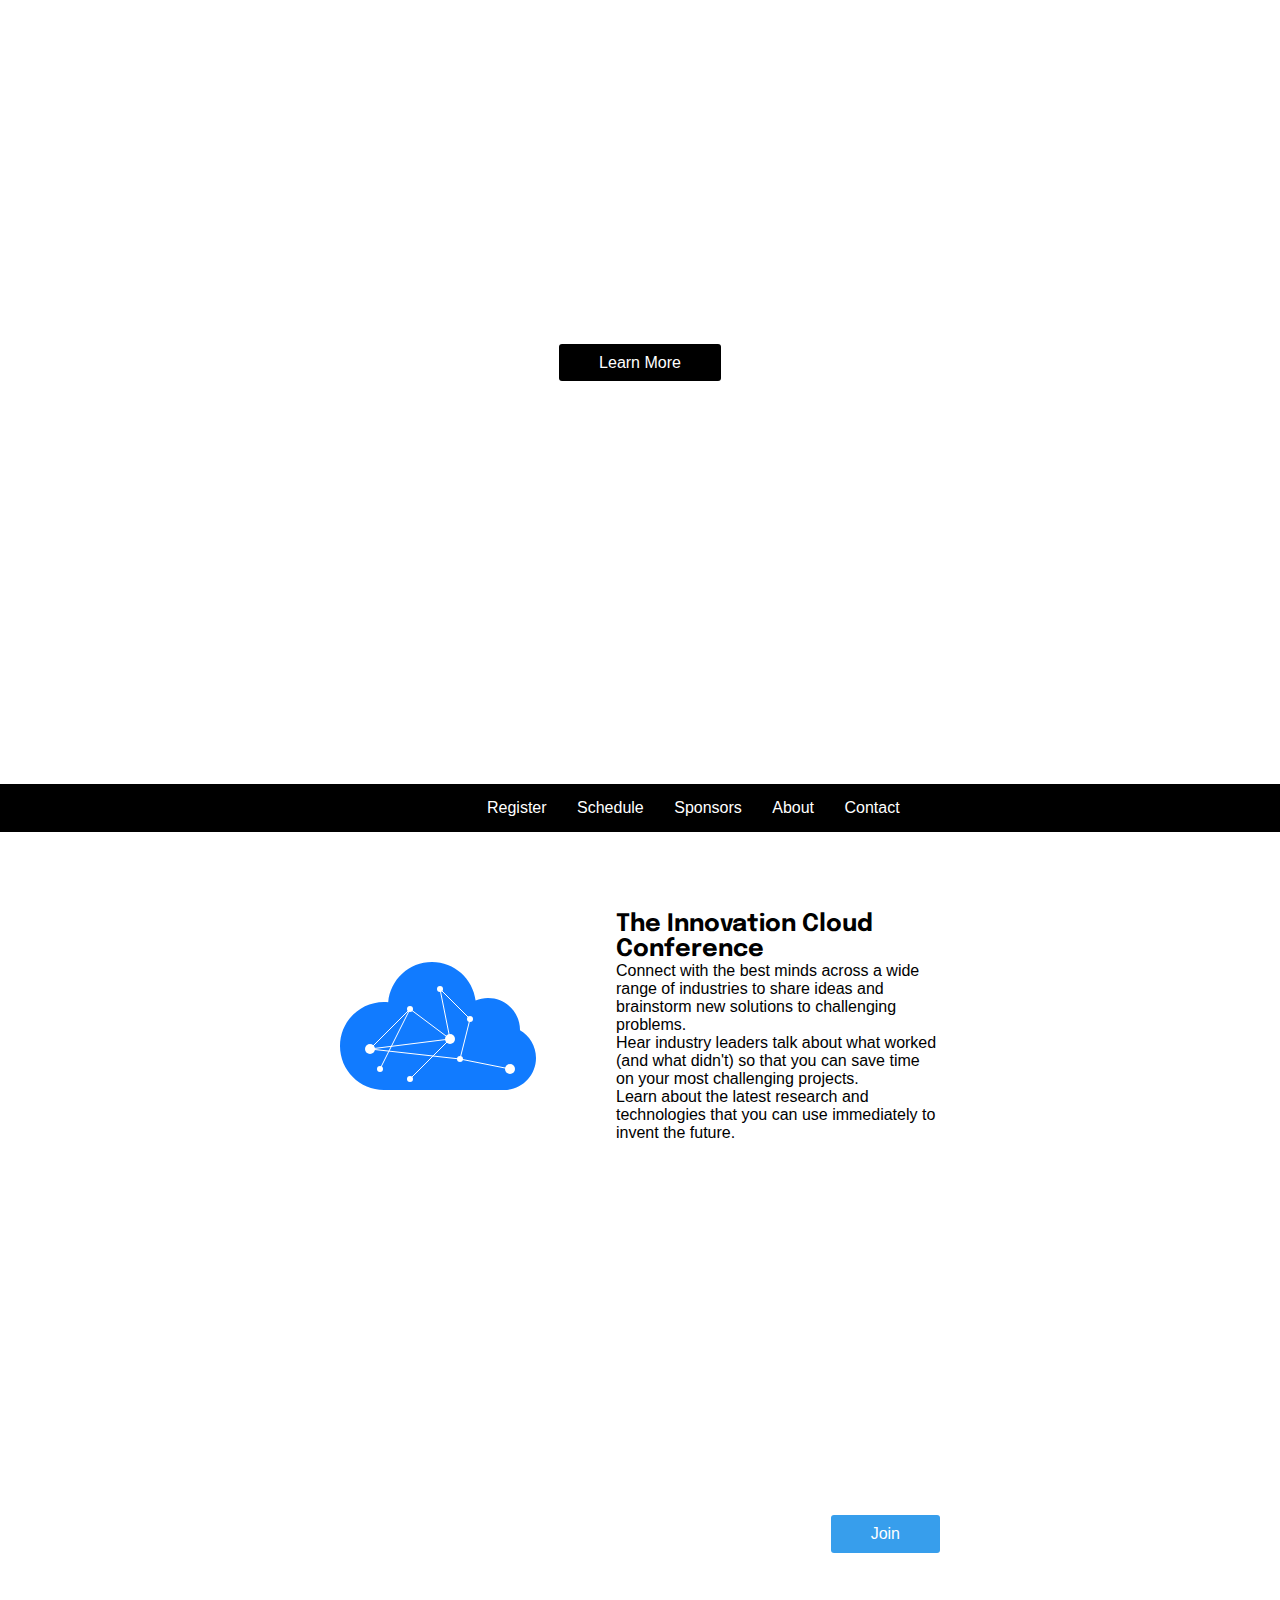
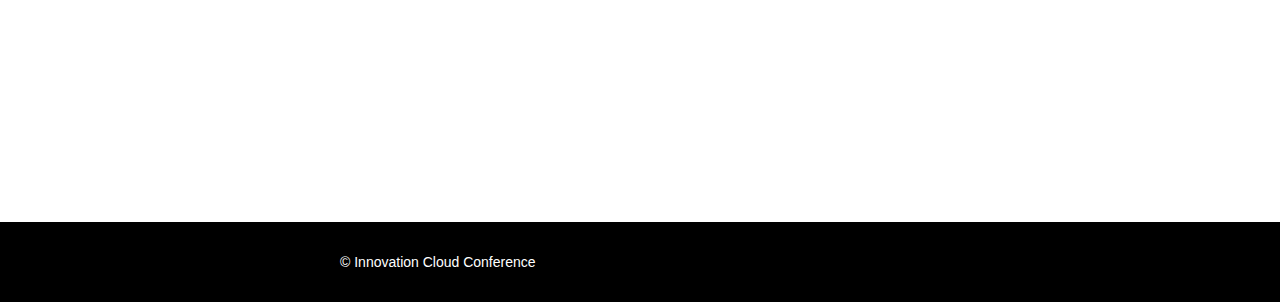
<file: css-1/index.html>
<!DOCTYPE html>
<html>
  <head>

  <link rel="stylesheet" href="style.css">
  <link href="https://fonts.googleapis.com/css2?family=Epilogue:wght@500&display=swap" rel="stylesheet">


  </head>
  <body>
    <div class="header">
      <div class="container">
        <h1>Innovation Cloud</h1>
        <p>CONNECT YOUR IDEAS GLOBALLY</p>
        <a class="btn" href="#">Learn More</a>
      </div>
    </div>

    <div class="nav">
      <div class="container">
        <ul>
          <li>Register</li>
          <li>Schedule</li>
          <li>Sponsors</li>
          <li>About</li>
          <li>Contact</li>
        </ul>
      </div>
    </div>

    <div class="main">
      <div class="container">
        <img src="images/cloud.svg" height="128" width="196">
        <div class="main__text">
        <h2>The Innovation Cloud Conference</h2>
        <p>Connect with the best minds across a wide range of industries to share ideas and brainstorm new solutions to challenging problems.</p>
        <p>Hear industry leaders talk about what worked (and what didn't) so that you can save time on your most challenging projects.</p>
        <p>Learn about the latest research and technologies that you can use immediately to invent the future.</p>
		</div>
	  </div>
	</div>

    <div class="jumbotron">
      <div class="container">
        <h2>Stay Connected</h2>
        <p>Receive weekly insights from industry insiders.</p>
        <a class="btn" href="#">Join</a>
      </div>
    </div>

    <div class="footer">
      <div class="container">
        <p>&copy; Innovation Cloud Conference</p>
      </div>
    </div>
  </body>
</html>
</file>
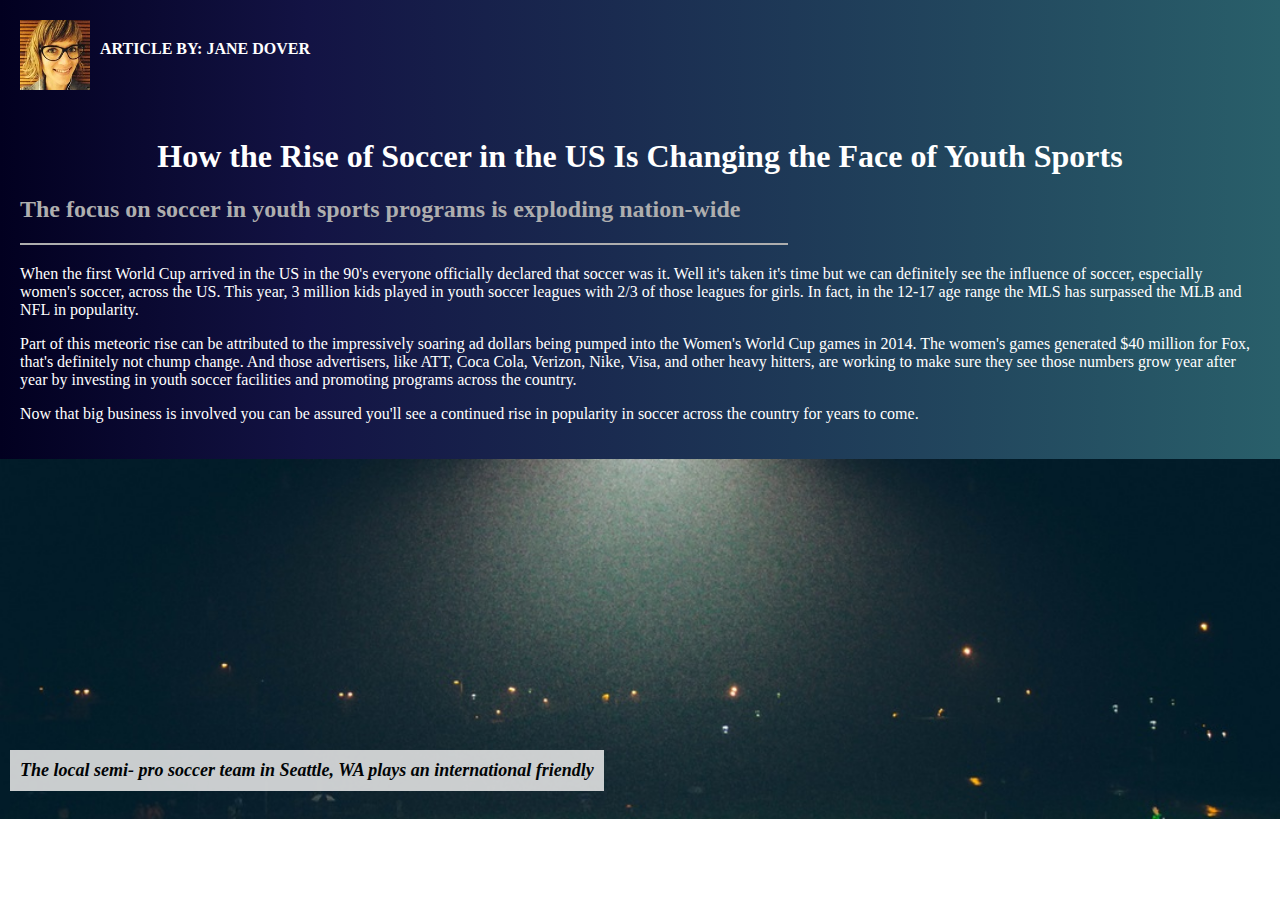
<file: css-2/index.html>
<!DOCTYPE html>
<html>

<head>
  <title>The Rise of Soccer in The US</title>
  <link rel="stylesheet" href="style.css">
</head>

<body>

  <div class="content">
    <img src="images/htmlcss1-img_writer-avatar.jpg" class="writer-img">
    <h3 class="byline">Article By: Jane Dover</h3>
    <h1>How the Rise of Soccer in the US Is Changing the Face of Youth Sports</h1>
    <h2>The focus on soccer in youth sports programs is exploding nation-wide</h2>
    <p>When the first World Cup arrived in the US in the 90's everyone officially declared that soccer was it. Well it's taken it's time but we can definitely see the influence of soccer, especially women's soccer, across the US. This year, 3 million kids
      played in youth soccer leagues with 2/3 of those leagues for girls. In fact, in the 12-17 age range the MLS has surpassed the MLB and NFL in popularity.</p>
    <p>Part of this meteoric rise can be attributed to the impressively soaring ad dollars being pumped into the Women's World Cup games in 2014. The women's games generated $40 million for Fox, that's definitely not chump change. And those advertisers,
      like ATT, Coca Cola, Verizon, Nike, Visa, and other heavy hitters, are working to make sure they see those numbers grow year after year by investing in youth soccer facilities and promoting programs across the country. </p>
    <p>Now that big business is involved you can be assured you'll see a continued rise in popularity in soccer across the country for years to come. </p>
  </div>

  <div class="image">
    <p class="caption">The local semi- pro soccer team in Seattle, WA plays an international friendly</p>
  </div>

</body>

</html>
</file>
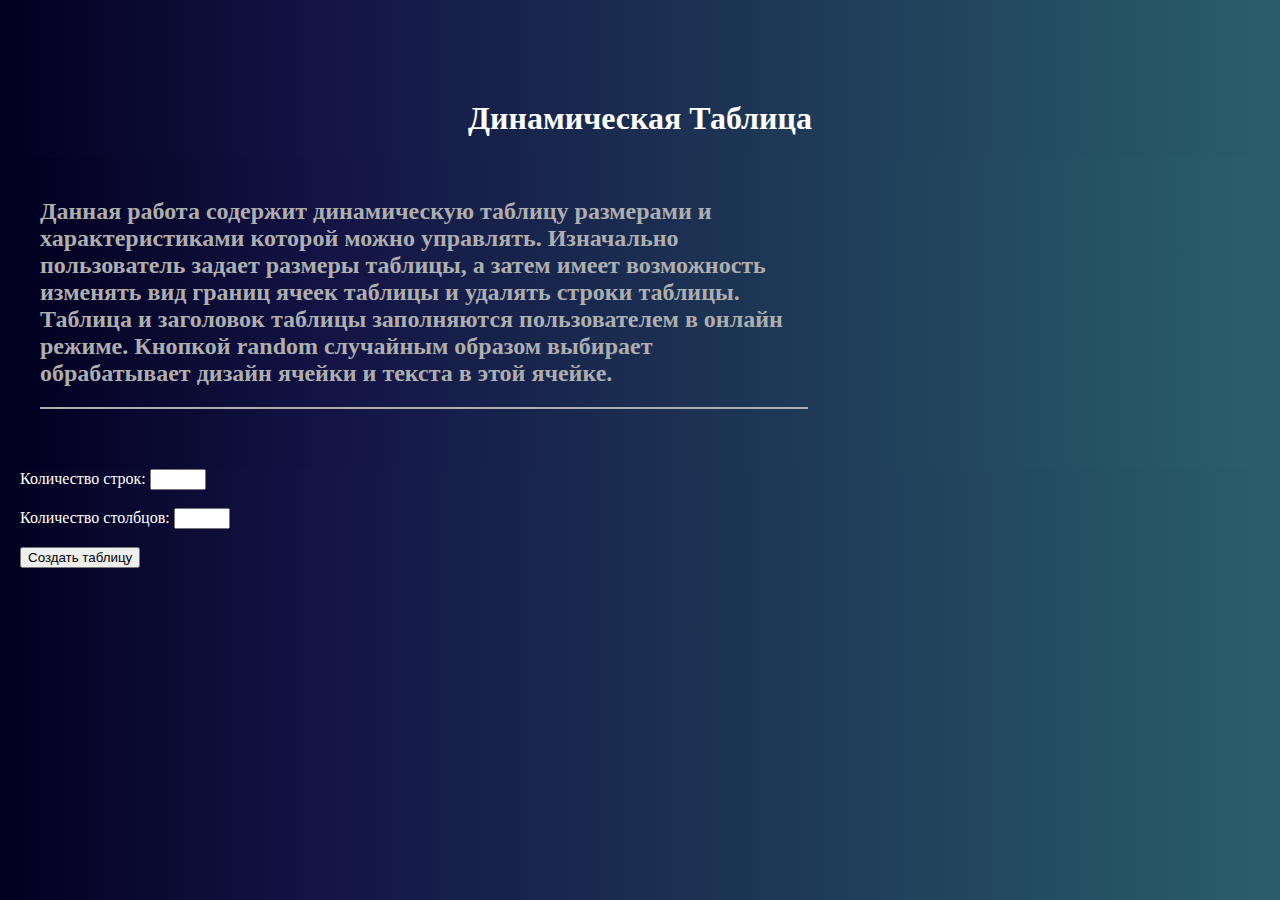
<file: final task/index.html>
<!DOCTYPE html>
<html>
	<head>
		<meta charset="utf-8" />
		<meta http-equiv="Content-Type" content="text/html"/>
		<link rel="stylesheet" type="text/css" href="style.css"/>	
		<script src="jquery-3.5.1.min.js"></script>
	</head>
 <body   class="content"><! background="Khabarovsk.jpg background: linear-gradient(90deg, rgba(2,0,32,1), rgba(19,19,68,1) 24%, rgba(41,95,106,1) 100%)">
	
	<div ><h1>Динамическая Таблица</h1></div>
	



<div class="content">
    
    <h2>Данная работа содержит динамическую таблицу размерами и характеристиками которой можно управлять. Изначально пользователь задает размеры таблицы, а затем имеет возможность изменять вид границ ячеек таблицы и удалять строки таблицы. Таблица и заголовок таблицы заполняются пользователем в онлайн режиме. Кнопкой random случайным образом выбирает обрабатывает дизайн ячейки и текста в этой ячейке.  </h2>
  
  </div>



	<div background: linear-gradient(90deg, rgba(2,0,32,1), rgba(19,19,68,1) 24%, rgba(41,95,106,1)>
		<form>
			<div><span>Количество строк: </span> <input type="number" id="row" min="1" max="20" step="1" required /></div><br>
			<div><span>Количество столбцов: </span> <input type="number" id="col" min="1" max="20" step="1" required /></div><br>
			<input align="left" onclick="addTable()" type="button" name="but1" value="Создать таблицу"> 
		</form>
	</div>
	<br>


	<div id="functions" hidden>
		<form>
			<div>
				Выбор размера границы: <br>

				<input type="number" id="width" min="1" max="999" step="1" onchange="changerNumber()"/>
			
				<select id="border" size="1" onchange="changerList()">
				<option disabled>Выберите границу</option>
				<option value="none">none</option>
				<option value="solid">continuous line</option>
				<option value="dashed">dotted line</option>
				<option value="double">double dotted line</option>
				<option value="dotted">dotsline </option>
				<option value="groove">Groove</option>
				<option value="ridge">Ridge</option>
				<option value="outset">Outset</option>
				<option value="inset">Inset</option>
				</select>
				
				<input align="left" onclick="editTable()" id="dynamicBut" type="button" name="but2" value="Применить"> 
			</div>
			Выбор заголовка: <br>
			<div>
				<input type="text" id="title" />
				<input align="left" onclick="addTitle()" type="button" name="but3" value="Добавить"> 
			</div>
			Удалить строку №: <br>
			<div>
				<input type="number" id="rowDel" min="1" max="999" step="1"/>
				<input align="left" onclick="deleteRow()" type="button" name="but4" value="Удалить"> 
			</div>
			<br>
			<div>
				<input align="left" onclick="magic()" type="button" name="but5" value="random"> 
				<input align="left" onclick="destroyTable()" type="button" name="but6" value="Удалить таблицу"> 
			</div>
			
		</form>
       <br><br>
	</div>
	<script src="script.js"></script>
 </body>
</html>
</file>
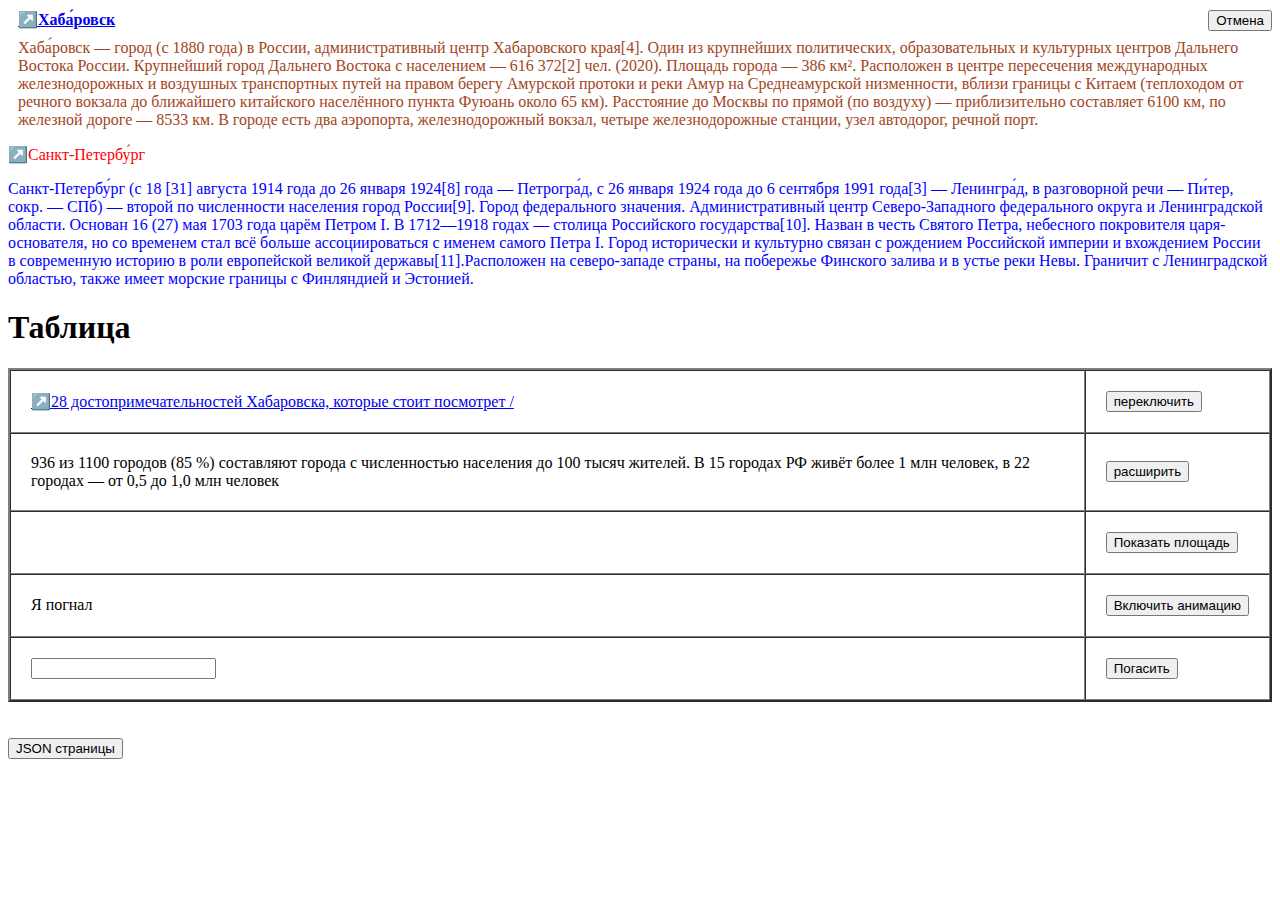
<file: jquery/index.html>
<!DOCTYPE html>
<html>
	<head>
		<meta charset="utf-8" />
		<meta http-equiv="Content-Type" content="text/html"/>
		<script src="jquery-3.5.1.min.js"></script>
	</head>
 	<body>
		
		<p class="khv"><a href="https://ru.wikipedia.org/wiki/Хабаровск" target="_blank">Хаба́ровск</a></p>
		<p class="khv">Хаба́ровск — город (с 1880 года) в России, административный центр Хабаровского края[4]. Один из крупнейших политических, образовательных и культурных центров Дальнего Востока России. Крупнейший город Дальнего Востока с населением — 616 372[2] чел. (2020). Площадь города — 386 км². Расположен в центре пересечения международных железнодорожных и воздушных транспортных путей на правом берегу Амурской протоки и реки Амур на Среднеамурской низменности, вблизи границы с Китаем (теплоходом от речного вокзала до ближайшего китайского населённого пункта Фуюань около 65 км). Расстояние до Москвы по прямой (по воздуху) — приблизительно составляет 6100 км, по железной дороге — 8533 км. В городе есть два аэропорта, железнодорожный вокзал, четыре железнодорожные станции, узел автодорог, речной порт.</p>
		
		<p class="spb"><a href="https://ru.wikipedia.org/wiki/Санкт-Петербург" target="_self">Санкт-Петербу́рг</a></p>
		<p class="spb">Санкт-Петербу́рг (с 18 [31] августа 1914 года до 26 января 1924[8] года — Петрогра́д, с 26 января 1924 года до 6 сентября 1991 года[3] — Ленингра́д, в разговорной речи — Пи́тер, сокр. — СПб) — второй по численности населения город России[9]. Город федерального значения. Административный центр Северо-Западного федерального округа и Ленинградской области. Основан 16 (27) мая 1703 года царём Петром I. В 1712—1918 годах — столица Российского государства[10]. Назван в честь Святого Петра, небесного покровителя царя-основателя, но со временем стал всё больше ассоциироваться с именем самого Петра I. Город исторически и культурно связан с рождением Российской империи и вхождением России в современную историю в роли европейской великой державы[11].Расположен на северо-западе страны, на побережье Финского залива и в устье реки Невы. Граничит с Ленинградской областью, также имеет морские границы с Финляндией и Эстонией.</p>
		
		<h1>Таблица</h1>
	
	
		<TABLE BORDER="2" CELLPADDING="20" CELLSPACING="0"> 
		<tr>
			<td><a href="https://tripplanet.ru/dostoprimechatelnosti-habarovska">28 достопримечательностей Хабаровска, которые стоит посмотрет /</a></td>
			<td><input id="but3" type="button" value="переключить" /></td>
		</tr>
		<tr>
			<td>
			<span>936 из 1100 городов (85 %) составляют города с численностью населения до 100 тысяч жителей. В 15 городах РФ живёт более 1 млн человек, в 22 городах — от 0,5 до 1,0 млн человек </span>
			<div style="display:none" id="panel">такие дела...</div>
			</td>
			<td><input id="but1" type="button" value="расширить" /></td>
		</tr>
		<tr>
			<td><img id="img1" src="lenin-square.jpg" style="display:none"></td>
			<td><input id="but2" type="button" value="Показать площадь" /></td>
		</tr>
		
		<tr>
			<td id="animated" style="position:relative">Я погнал</td>
			<td><input id="but4" type="button" value="Включить анимацию" /></td>
		</tr>
		<tr>
			<td><input type="text" /></td>
			<td><input id="but5" type="button" value="Погасить" /></td>
		</tr>
		</table>
		
	
		<br>
		<br>
		
		<input id="but7" type="button" value="JSON страницы" /><br>
		<div id="some2"></div><br>
		
		<script src="task.js"></script>
	</body>
</html>
</file>
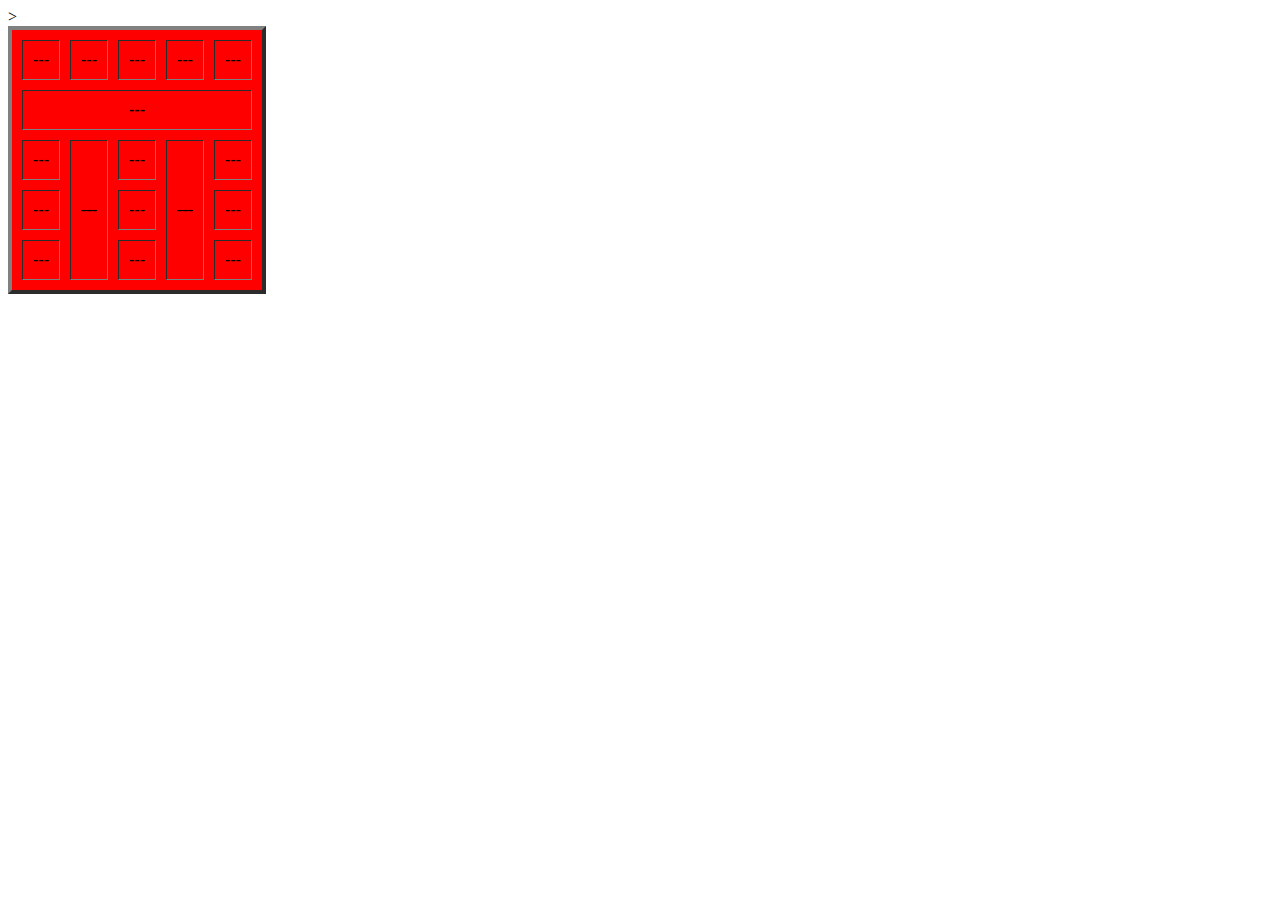
<file: 1/таблица/index.html>
<!DOCTYPE html>
	<html>
	<head>
	<meta charset='utf-8'>
	</head>

<body>		
		<TABLE BORDER="4" BORDER="100%" CELLPADDING="10" CELLSPACING="10" BGCOLOR="RED"

 <TR>
 <TD> --- </TD>
 <TD> --- </TD>
 <TD> --- </TD>
 <TD> --- </TD>
 <TD> --- </TD>
 </TR>

 <TR>

      <td ALIGN="middle" colspan="5"><b> --- </b></td>
 
 </TR>


 <TD> --- </TD>
  <td rowspan="3" ALIGN="middle" ><s> --- </s></td>
 <TD> --- </TD>
  <td rowspan="3" ALIGN="middle" ><s> --- </s></td>
 <TD> --- </TD>
 </TR>

 <TD> --- </TD>

 <TD> --- </TD>
 
 <TD> --- </TD>
 </TR>

 <TD> --- </TD>
>
 <TD> --- </TD>

 <TD> --- </TD>
 </TR>


</TABLE>

		</TABLE>
	</body>
	</html>
</file>
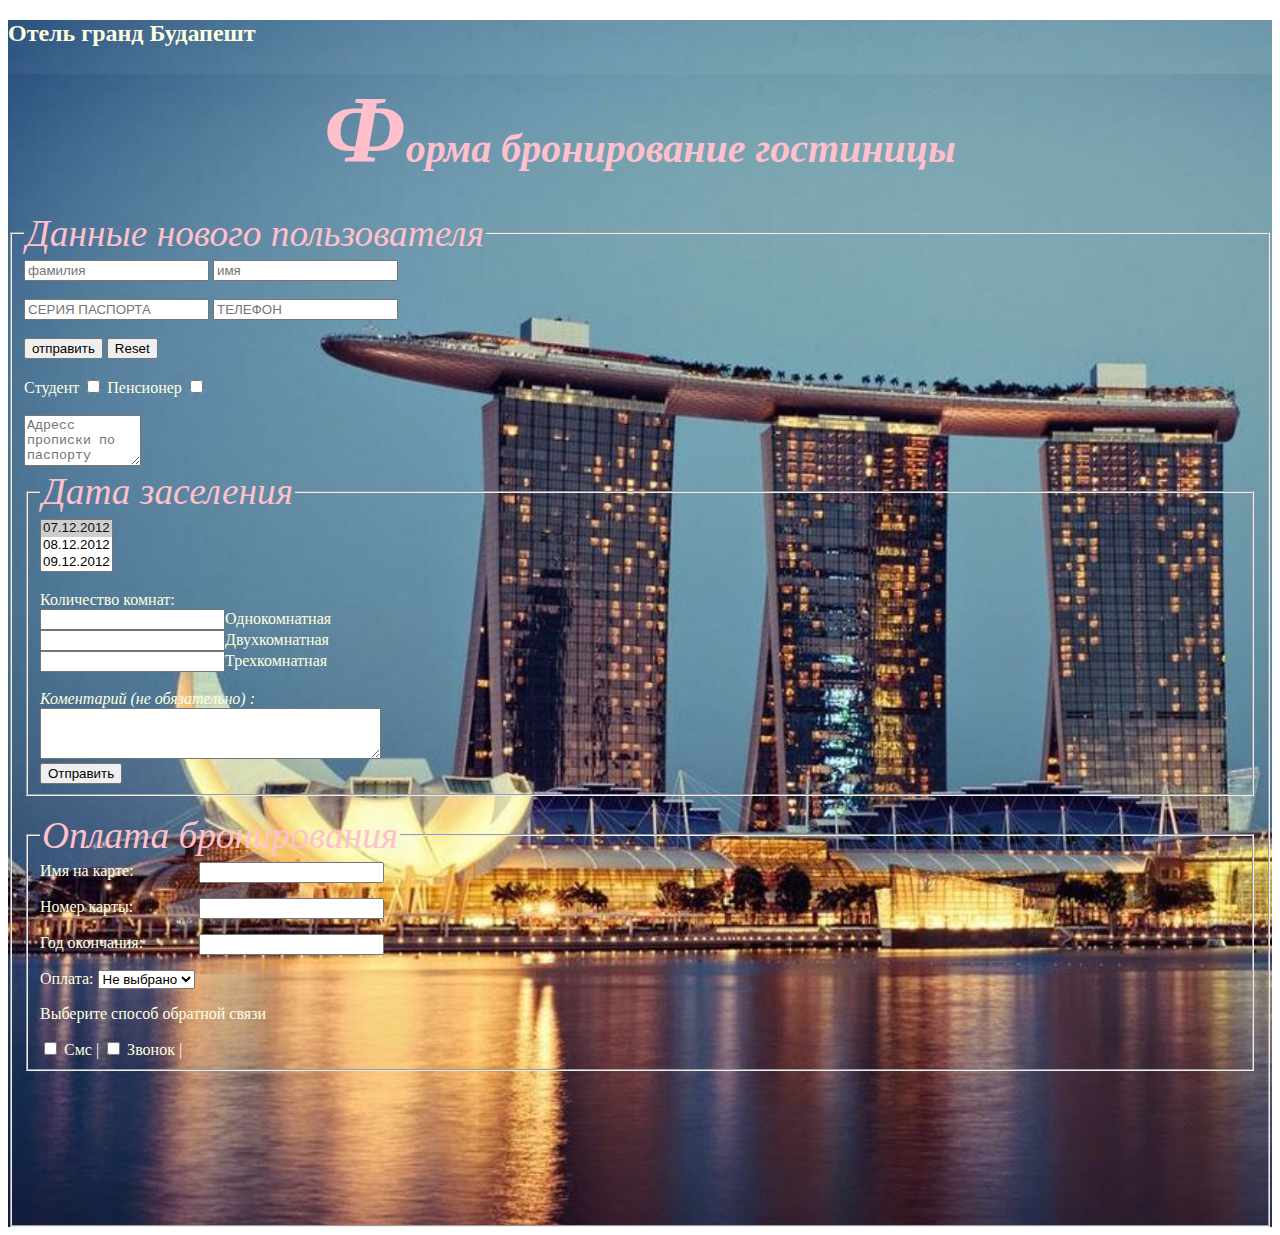
<file: 2/САЙТ.html>
<!DOCTYPE html>
<html>
<head>

<style>
    div {color: #FFFFE0;
        font-size: 12pt;
        background-image: url(MarinaBaySands.jpg);
        background-size: cover;}
    
    h1.main { font-size: 30pt;
        font-style: oblique;
        color: pink;}

    legend.cool{ font-size: 28pt;
        font-style: oblique;
        color: pink;}
       
    #special{
        font-style: oblique;
    }

    #serd {
        position: absolute; right: 70%;
        margin-bottom: 50px;
    }
    
    h1::first-letter { font-size: 72pt; }


</style> 
</head>

<meta charset="utf-8"/>
<body>

<form>

<div><h2 class="main"> Отель гранд Будапешт </h2>
<div><h1 class="main" ALIGN="middle"> Форма бронирование гостиницы </h1>


<fieldset>
 <legend class="cool"> Данные нового пользователя</legend>
 <form action="/"method="post">  
 <input type="text" name="namePerson" maxlength="32" placeholder="фамилия"> 
 <input type="text" name="namePerson" maxlength="12" placeholder="имя"><br> <br>

 <input type="text" name="namePerson" maxlength="32" placeholder="СЕРИЯ ПАСПОРТА"> 
 <input type="text" name="namePerson" maxlength="12" placeholder="ТЕЛЕФОН  "><br> <br>

 <input type="submit" name="submit" value="отправить"><!--кнопка отправить-->
 <input type="reset" name=""><!-- сброс --><br> <br>

 <label for="id1"></label> Cтудент <input id1="apple"  type="checkbox" name="12" value="stydent"> <!--ставит галочку  по умолчанию отправляет значение on или off-->
 <label for="id2"></label> Пенсионер <input id2="sliva" type="checkbox" name="12" value="senior"> <!--также ставит галочку но так как мы задали ему значение value = senior --><br> <br>

 <textarea name="text" cols="12" rows="3 " placeholder="Адресс прописки по паспорту"></textarea><br> <!--текстовое поле cols-это строки rows-это столбцы-->
    

<fieldset>

 <legend class="cool"> Дата заселения </legend>


<select name="test2" size="3" ><br><!--size-это количество отображаемого блока(списка), (multiple="") multiple-это возможность выбрать не один как по умолчанию а сразу несколько или все-->
     <option selected="">07.12.2012</option><!--по умолчанию даже после сброса будет txt-->
     <option>08.12.2012</option>
     <option>09.12.2012</option>
     <option>10.12.2012</option>
     <option>11.12.2012</option>
     <option>12.12.2012</option>
</select><br> <br>


 
    
    Количество комнат:
    <br> 
    <input type="appart" name="status" value="">Однокомнатная
    <br>
    <input type="appart" name="status" value="">Двухкомнатная
    <br>
    <input type="appart" name="status" value="">Трехкомнатная

    <br><br>
    <label id="special"> Коментарий (не обязательно) : </label>
    <br>
    <textarea rows="3" cols="40"></textarea>
    <br>

<input  type="submit" name="submit" value="Отправить">
</fieldset> <br>




<fieldset>
 <legend class="cool"> Оплата бронирования</legend>

 <from action="form_processing" method ="GET">
    Имя на карте:<input id="serd" type="text" name="lastname"><br> <br>
   
    
    Номер карты:<input id="serd" type="text" name="number"><br>  <br>
    
  
    Год окончания:<input id="serd" type="number" name="year" min="2020" step="1"> <br>  <br>
   
    Оплата:        
    <select name="money">
        <option checked>Не выбрано</option>
        <option value="male">100%</option>
        <option value="female">50%</option>
    </select>

<p> Выберите способ обратной связи</p>
<input type="checkbox" name="auto"> Смс |
<input type="checkbox" name="fish"> Звонок |
</fieldset>


<br><br>
<br><br>
<br><br>
<br><br>       
          






































</div>

</form>


</body>
</html>
</file>
<file: css-1/style.css>
html, body 
  {margin: 0;
  padding: 0;
  /*padding-left: 100px;*/
  /*padding-right: 100px;*/
	font-family: 'Arial', sans-serif;
	font-weight: 100;
}

*{
margin: 0px;}

.header {       
  height: 800px;
  text-align: center; 
  background: url(https://s3.amazonaws.com/codecademy-content/projects/innovation-cloud/bg.jpg) no-repeat center center; 
  -webkit-background-size: cover;
  -moz-background-size: cover;
  -o-background-size: cover;
  background-size: cover;}              */



.header .container {
	position: relative;  	
  top: 200px;}

.header h1 {
margin-top: 0;
color: white;} 


@media (min-width:850px) {
	.header h1 {
		font-size: 120px;} }

.header p {
	font-weight: 500;
	letter-spacing: 8px;
	margin-bottom: 40px;
	margin-top: 0;
    color: white; }

.btn {
  color: white;
  text-decoration: none;
  padding: 10px;
  padding-left: 40px;
  padding-right: 40px;
  background: #000000;
  position: relative;
  top: 20px;
  border-radius: 3px; }

.btn:hover {
	background: #117bff;
	cursor: pointer; 
	transition: background .5s;  }

.container {
  margin:  auto;
  max-width: 600px; 
  padding: 0 100px; }




.nav {
  background: black;
  color: white;
  margin-top: -16px;
  padding-left: 15%;  }

ul {
  /*background: #000;*/
  list-style-type: none; }

ul li {
  display: inline-block;
  padding: 15px;
  /*background: green;*/
  margin-left: -4px;
  transition: .1s;
  /*list-style-type: none;*/ }

ul li:hover {
  background: #379EEC;
  cursor: pointer; }

/* Main */
.main__text{


}

    h2{
    font-size: 24px;
    font-family: 'Epilogue', sans-serif;

}

.main img {
  float: left;
  width: 196px;
  height: 128px;
  margin: 50px 80px 50px 0; }


.main .container {
margin: 80px auto;
}






.jumbotron {
	height: 600px; 
	text-align: right;

  color: white;
    background: url(https://s3.amazonaws.com/codecademy-content/projects/innovation-cloud/jumbotron_bg.jpg) no-repeat center center; 
  -webkit-background-size: cover;
  -moz-background-size: cover;
  -o-background-size: cover;
  background-size: cover; }
.jumbotron .btn {
		    margin: 10px 0 0;
    background: #379EEC;    
    float: right; }

.jumbotron .container {
	position: relative;
	top: 220px; }


/* Footer */
.footer { 
	font-size: 14px;
    background: black;
  color: white;
  height: 80px; }
.footer p {
      line-height: 80px;
    margin: 0; }





@media (max-width: 500px) {
  .header h1 {
    font-size: 50px;
    line-height: 64px; }

  .main, .jumbotron {
    padding: 0 30px; }

  .main img {
    width: 100%;}
  






















}
</file>
<file: css-2/style.css>
body {
 margin: 0;
 padding: 0; }

.content {
	color: white;
	background: rgb(2,0,32);
	background: linear-gradient(90deg, rgba(2,0,32,1), rgba(19,19,68,1) 24%, rgba(41,95,106,1) 100%);
	padding: 20px;
	padding-bottom: 40px;}

.writer-img {
	width: 70px;
	float: left;
	margin-right: 10px;}

.byline {
	text-transform: uppercase;
	font-family: Open Sans;
	font-size: 16px;
	margin-top: 20px;}

h1 {
	text-align: center;
	margin-top: 80px;}

h2 {
	width: 60vw;
	color: #aeaeae;
	border-bottom: 2px solid #aeaeae;
	padding-bottom: 20px;}

p {
	font-family: Open Sans;}

.image {
	background: url('images/soccer.jpeg') no-repeat;
	background-size: cover;
	background-position: center;
	height: 40vh;
	margin-top: -20px;
	position: relative;}

.caption {
	position: absolute;
	bottom: 10px;
	left: 10px;
	background: #eaeaea;
	opacity: .86;
	padding: 10px;
	font-family: serif;
	font-style: italic;
	font-size: 18px;
	font-weight: bold;
	max-width: 60vw;}


	}
</file>
<file: final task/style.css>
body {
 margin: 0;
 padding: 0; }

.content {
	color: white;
	background: rgb(2,0,32);
	background: linear-gradient(90deg, rgba(2,0,32,1), rgba(19,19,68,1) 24%, rgba(41,95,106,1) 100%);
	padding: 20px;
	padding-bottom: 40px;}

.writer-img {
	width: 70px;
	float: left;
	margin-right: 10px;}

.byline {
	text-transform: uppercase;
	font-family: Open Sans;
	font-size: 16px;
	margin-top: 20px;}

h1 {
	text-align: center;
	margin-top: 80px;}

h2 {
	width: 60vw;
	color: #aeaeae;
	border-bottom: 2px solid #aeaeae;
	padding-bottom: 20px;}

p {
	font-family: Open Sans;}

.image {
	background: url('images/soccer.jpeg') no-repeat;
	background-size: cover;
	background-position: center;
	height: 40vh;
	margin-top: -20px;
	position: relative;}

.caption {
	position: absolute;
	bottom: 10px;
	left: 10px;
	background: #eaeaea;
	opacity: .86;
	padding: 10px;
	font-family: serif;
	font-style: italic;
	font-size: 18px;
	font-weight: bold;
	max-width: 60vw;}


	}
</file>
